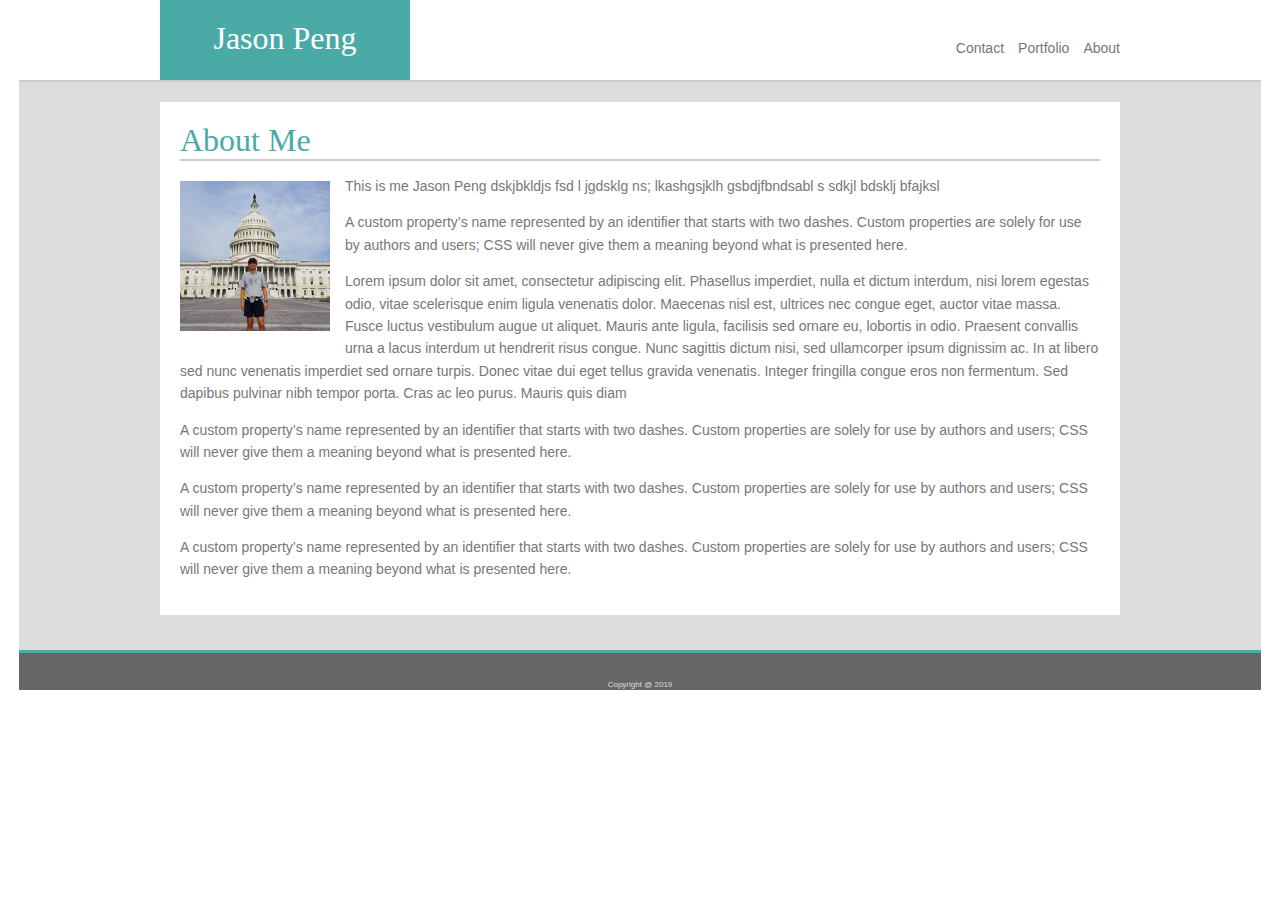
<file: index.html>
<!DOCTYPE html>
<html lang="en-US">
<head>
    <title>Jason Peng portfolio</title>
        <meta charset="utf-8">
        <meta name="viewport" content="width=device-width, initial-scale=1.0">
        <link rel="stylesheet" type="text/css" href="assets/css/style.css">
</head>
<body>
<div id = "container">

<div id = "top">
    <div id="banner">
        <header>
            Jason Peng
        </header>
        <nav>
        <ul>
                <li><a href="index.html">About</a></li>
                <li><a href="portfolio.html">Portfolio</a></li>
                <li><a href="contact.html">Contact</a></li>
        </ul>
        </nav>
    </div>
</div>

<div id = "main">
    <div id="contents">
        <header>About Me</header>
        <article>
            
                <img src="assets/images/jason.jpg" width="150" alt ="Jason Peng running in DC">
                <p>
                This is me Jason Peng

                 dskjbkldjs  fsd l jgdsklg ns; lkashgsjklh gsbdjfbndsabl s sdkjl bdsklj bfajksl
                </p>    
                <p>A custom property’s name represented by an identifier that starts with two dashes. Custom properties are solely for use by authors and users; CSS will never give them a meaning beyond what is presented here.</p>
                <p>Lorem ipsum dolor sit amet, consectetur adipiscing elit. Phasellus imperdiet, nulla et dictum interdum, nisi lorem egestas odio, vitae scelerisque enim ligula venenatis dolor. Maecenas nisl est, ultrices nec congue eget, auctor vitae massa. Fusce luctus vestibulum augue ut aliquet. Mauris ante ligula, facilisis sed ornare eu, lobortis in odio. Praesent convallis urna a lacus interdum ut hendrerit risus congue. Nunc sagittis dictum nisi, sed ullamcorper ipsum dignissim ac. In at libero sed nunc venenatis imperdiet sed ornare turpis. Donec vitae dui eget tellus gravida venenatis. Integer fringilla congue eros non fermentum. Sed dapibus pulvinar nibh tempor porta. Cras ac leo purus. Mauris quis diam </p>
                <p>A custom property’s name represented by an identifier that starts with two dashes. Custom properties are solely for use by authors and users; CSS will never give them a meaning beyond what is presented here.</p>
                <p>A custom property’s name represented by an identifier that starts with two dashes. Custom properties are solely for use by authors and users; CSS will never give them a meaning beyond what is presented here.</p>
                <p>A custom property’s name represented by an identifier that starts with two dashes. Custom properties are solely for use by authors and users; CSS will never give them a meaning beyond what is presented here.</p>
                
        </article>

    </div>

</div>


<!-- footer  -->
<footer><p>Copyright @ 2019</p></footer>
</div>
<!-- end of container -->
</body>

</html>
</file>
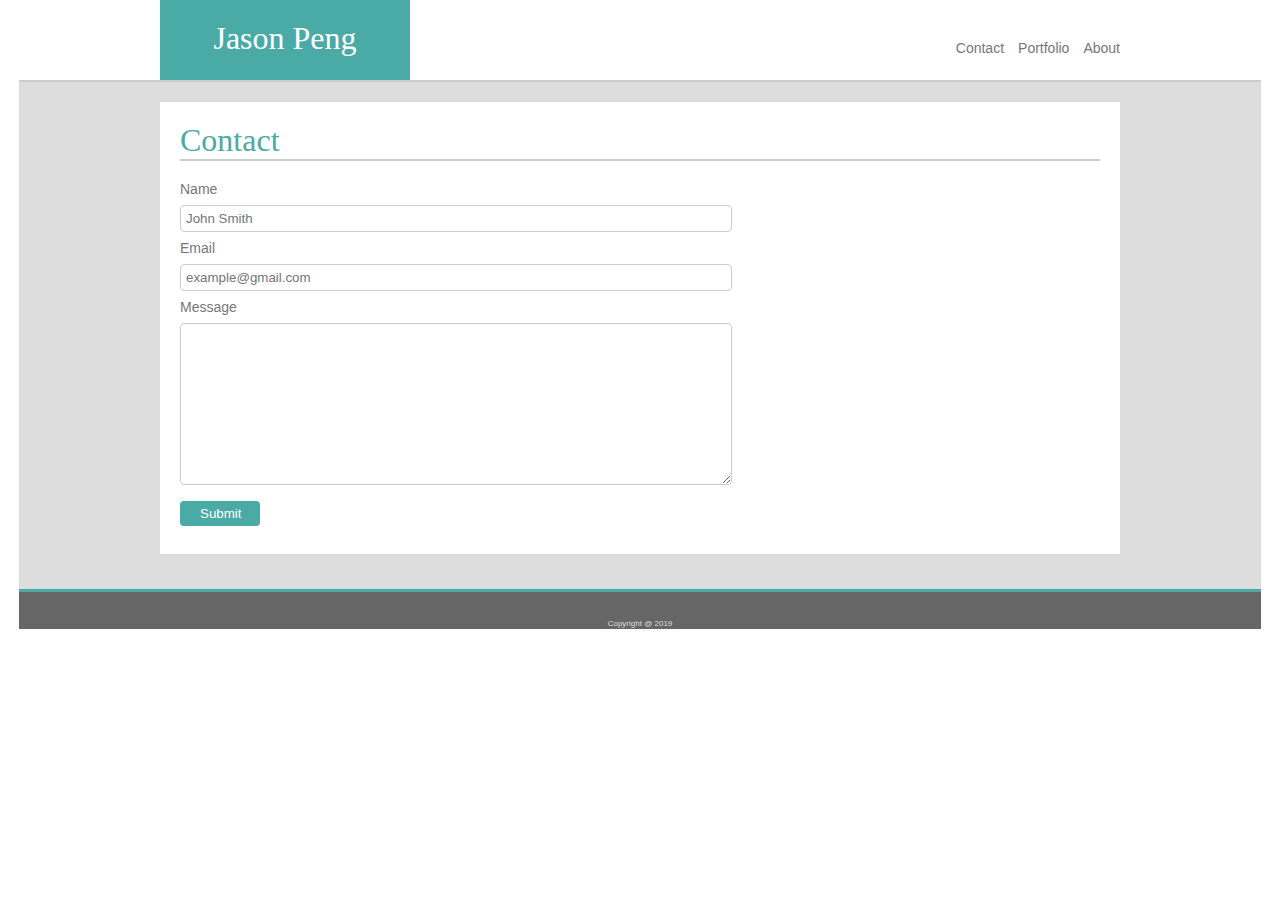
<file: contact.html>
<!DOCTYPE html>
<html lang="en-US">
<head>
    <title>Jason Peng portfolio</title>
        <meta charset="utf-8">
        <meta name="viewport" content="width=device-width, initial-scale=1.0">
        <link rel="stylesheet" type="text/css" href="assets/css/style.css">
</head>
<body>
<div id = "container">

<div id = "top">
    <div id="banner">
        <header>
            Jason Peng
        </header>
        <nav>
        <ul>
                <li><a href="index.html">About</a></li>
                <li><a href="portfolio.html">Portfolio</a></li>
                <li><a href="contact.html">Contact</a></li>
        </ul>
        </nav>
    </div>
</div>

<div id = "main">
    <div id="contents">
        <header>Contact</header>
        <article>      
            <form id="contact">
               <label>Name</label>
               <input type="text" name="name" placeholder="John Smith">
               <label>Email</label>
               <input type="text" name="email" placeholder="example@gmail.com">
               <label>Message</label>
               <textarea name="message" rows=10></textarea>
               <input type="submit" value="Submit">

            </form>
        </article>

    </div>

</div>


<!-- footer  -->
<footer><p>Copyright @ 2019</p></footer>
</div>
<!-- end of container -->
</body>

</html>
</file>
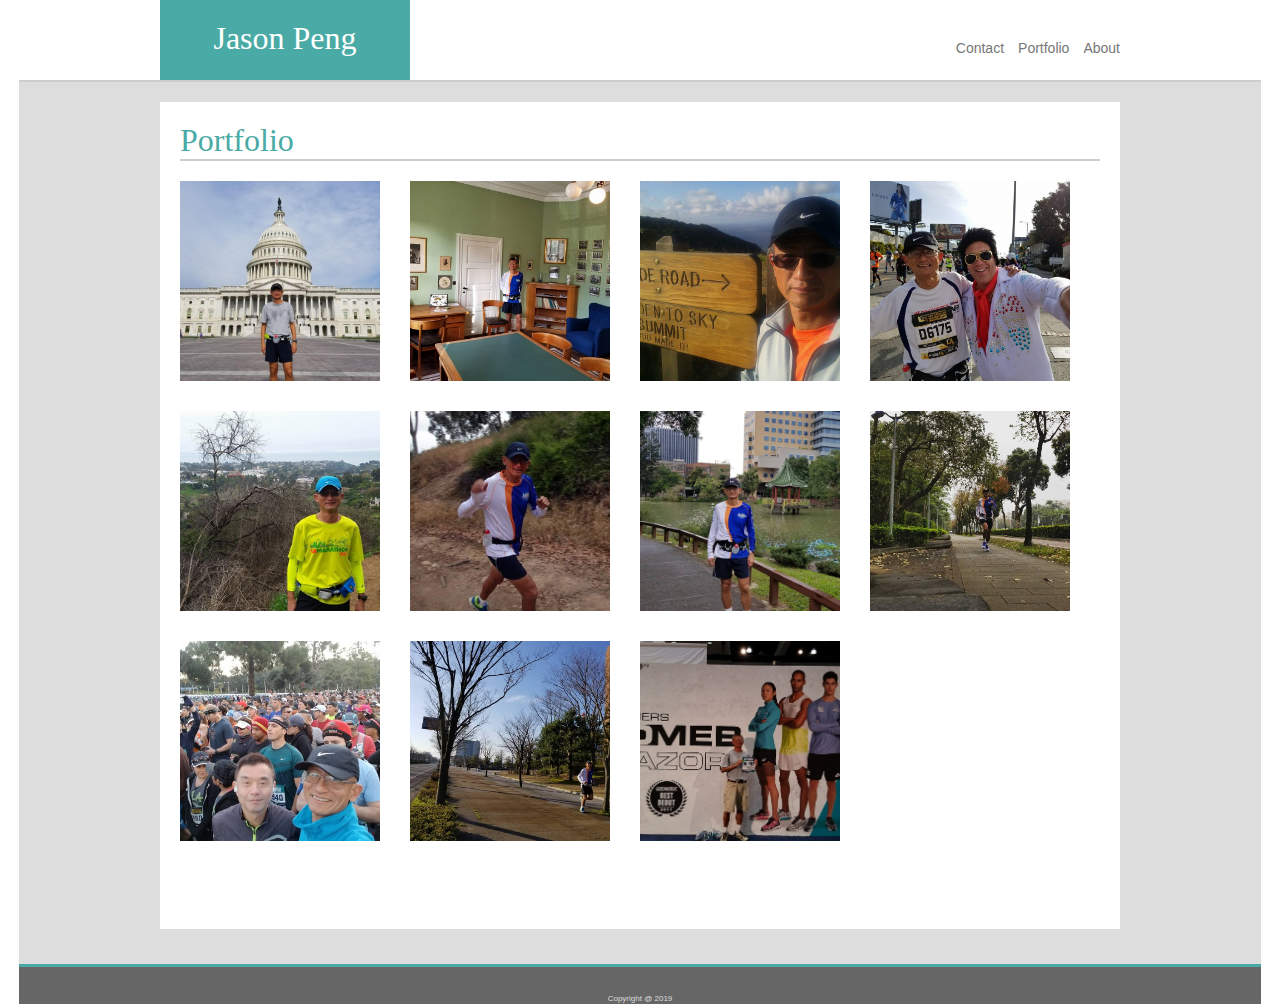
<file: portfolio.html>
<!DOCTYPE html>
<html lang="en-US">
<head>
    <title>Jason Peng portfolio</title>
        <meta charset="utf-8">
        <meta name="viewport" content="width=device-width, initial-scale=1.0">
        <link rel="stylesheet" type="text/css" href="assets/css/style.css">
</head>
<body>
<div id = "container">

<div id = "top">
    <div id="banner">
        <header>
            Jason Peng
        </header>
        <nav>
        <ul>
                <li><a href="index.html">About</a></li>
                <li><a href="portfolio.html">Portfolio</a></li>
                <li><a href="contact.html">Contact</a></li>
        </ul>
        </nav>
    </div>
</div>

<div id = "main">
    <div id="contents">
        <header>Portfolio</header>
        <article class="gallery">  
            <img src="assets/images/jason.jpg" width="200" height="200" alt ="Jason Peng running in DC">       
            <img src="assets/images/jason2.jpg" width="200" height="200" alt ="Jason Peng running in DC">
                <img src="assets/images/jason3.jpg" width="200" height="200" alt ="Jason Peng running in DC">
                <img src="assets/images/jason4.jpg" width="200" height="200" alt ="Jason Peng running in DC">
                <img src="assets/images/jason5.jpg" width="200" height="200" alt ="Jason Peng running in DC">
                <img src="assets/images/jason6.jpg" width="200" height="200" alt ="Jason Peng running in DC">
                <img src="assets/images/jason7.jpg" width="200" height="200" alt ="Jason Peng running in DC">
                <img src="assets/images/jason8.jpg" width="200" height="200" alt ="Jason Peng running in DC">
                <img src="assets/images/jason9.jpg" width="200" height="200" alt ="Jason Peng running in DC">
                <img src="assets/images/jason10.jpg" width="200" height="200" alt ="Jason Peng running in DC">
                <img src="assets/images/jason11.jpg" width="200" height="200" alt ="Jason Peng running in DC">
        </article>

    </div>

</div>


<!-- footer  -->
<footer><p>Copyright @ 2019</p></footer>
</div>
<!-- end of container -->
</body>

</html>
</file>
<file: assets/css/style.css>
* {
    box-sizing: border-box;
}


body {
    background-color:;
    width: 100%;
    margin: auto;
    color: #777777;
    font-family: 'Arial', 'Helvetica Neue', Helvetica, sans-serif;
    font-size:14px;
    
}

#container {
    margin: auto;
    width: 97%;
    /* width:300px;    */
}

#top {
    background-color: #ffffff;
    height:80px;
}

#banner, #contents {
    width: 960px;
    margin: auto;
}

#banner {
    /* position: relative;  */
    /* top: 5px;  */
    /* border-style: solid; */
    height:100%;
}

header {
    font-size: 24pt;
    width: 250px;
    padding:0px;
    color: #4aaaa5;
    font-family: Georgia, Times, 'Times New Roman', serif;
}

#banner header {
    float: left;
    color:white;
    text-align: center;
    background-color: #4aaaa5;
    padding:20px;
    height:100%;
    animation-name: background;
    animation-duration: 10s;
    animation-iteration-count: infinite;
    /* margin-left:-20px;  */
}

@keyframes background {
    from {
       background-color: #4aaaa5;
       color:white;
    } to {
       background-color: white;
       color:#4aaaa5;
    }
}


ul {
    list-style-type: none;
    margin: 0;
    padding: 0;
    overflow: hidden;
  }
  
  li {
    float: right;
  }
  
  li a {
    display: block;
    text-align: center;
    padding: 40px 0px 0px 14px;
    text-decoration: none;
    color:inherit;
  }
  
  li a:hover:not(.active) {
    color: #4aaaa5;
  }
  
  .active {
    background-color: #4CAF50;
  }


#main {
    border-style: solid;
    border-width: 0px;
    border-top-width: 2px;
    border-color: #cccccc;
    padding-top: 20px;
    padding-bottom: 35px;
    background-color: #dddddd;
    
}

#contents {
    min-height: 400px;
    background-color: #ffffff;
    padding:20px;
    
}


article {
    border-width: 0px;
    border-top-width: 2px;
    border-style: solid;
    border-color: #cccccc;
    
}

article p {
    line-height: 1.6;
}

article img {
    float: left;
    margin: 20px 15px 10px 0px;
}

.gallery img {
    float: left;
    margin: 20px 30px 10px 0px;
    object-fit: cover;
}

.gallery {
    height:750px;  /* hard coded - No Good Need to fix */
}

footer {
    border-style: solid;
    border-width: 0px;
    border-top-width: 3px;
    border-color: #4aaaa5;
    text-align: center;
    background-color: #666666;
    color: #dddddd;
    height:40px;
}

footer p {
    font-size: 8px;
    margin-top:27px;
}

#contact {
   margin:20px auto auto 0px; 
}

input[type=text], textarea {
    width: 60%;
    padding: 5px; 
    margin: 8px 0;
    display: block;
    border: 1px solid #ccc;
    border-radius: 4px;
    box-sizing: border-box;
  }

  input[type=submit] {
    width: 80px;
    background-color: #4aaaa5;
    color: #ffffff;
    padding: 5px 20px;
    margin: 8px 0;
    border: none;
    border-radius: 4px;
    cursor: pointer;
  }  


  @media only screen and (max-width: 640px) {
    #top, #banner, #contents, #main, article {
        width: 400px;
    }

    .gallery {
        height: 3000px;
    }

    li {
        float: none;
    }

    li a {
        margin:10px 0px 0px 0px;;
        padding:0px;
      }
  }

  @media only screen and (max-width: 768px) {
    #banner, #contents {
        width: 650px;
    }

    .gallery {
        height:1500px;
    }

  }
</file>
